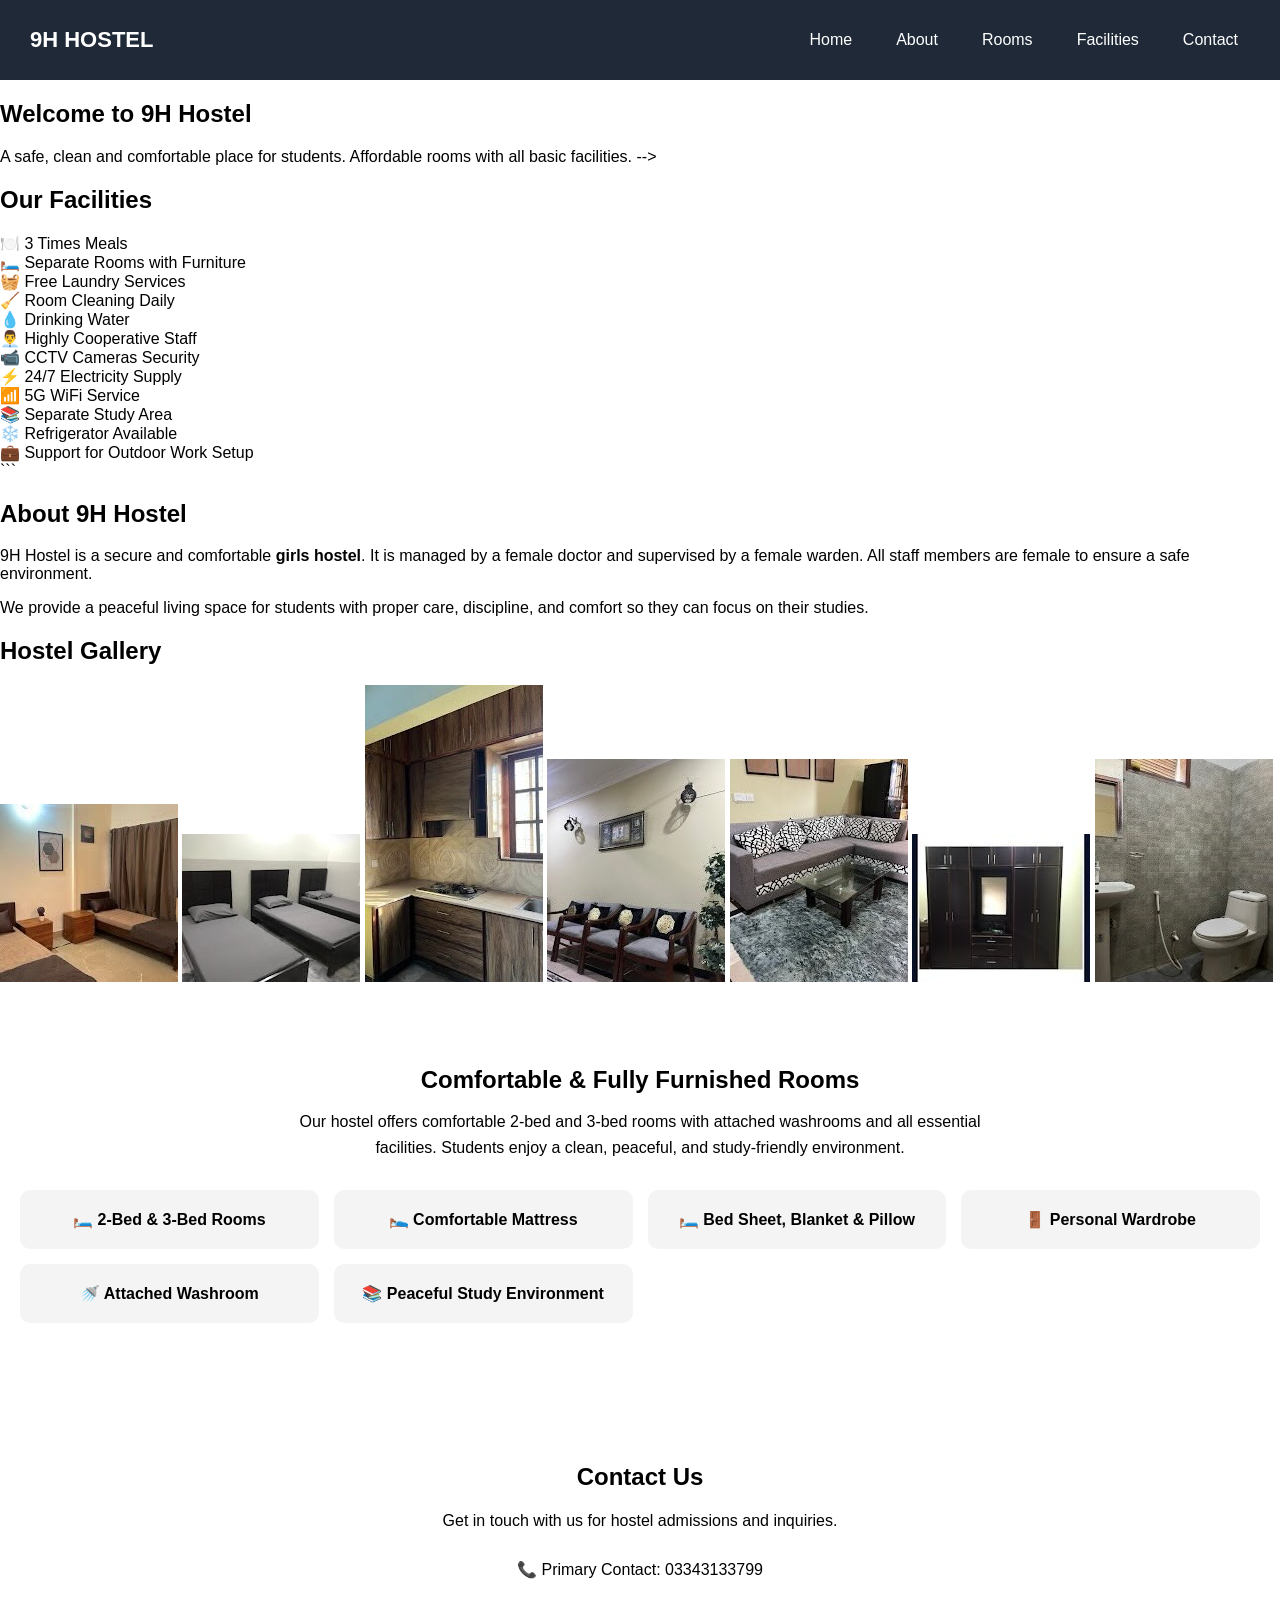
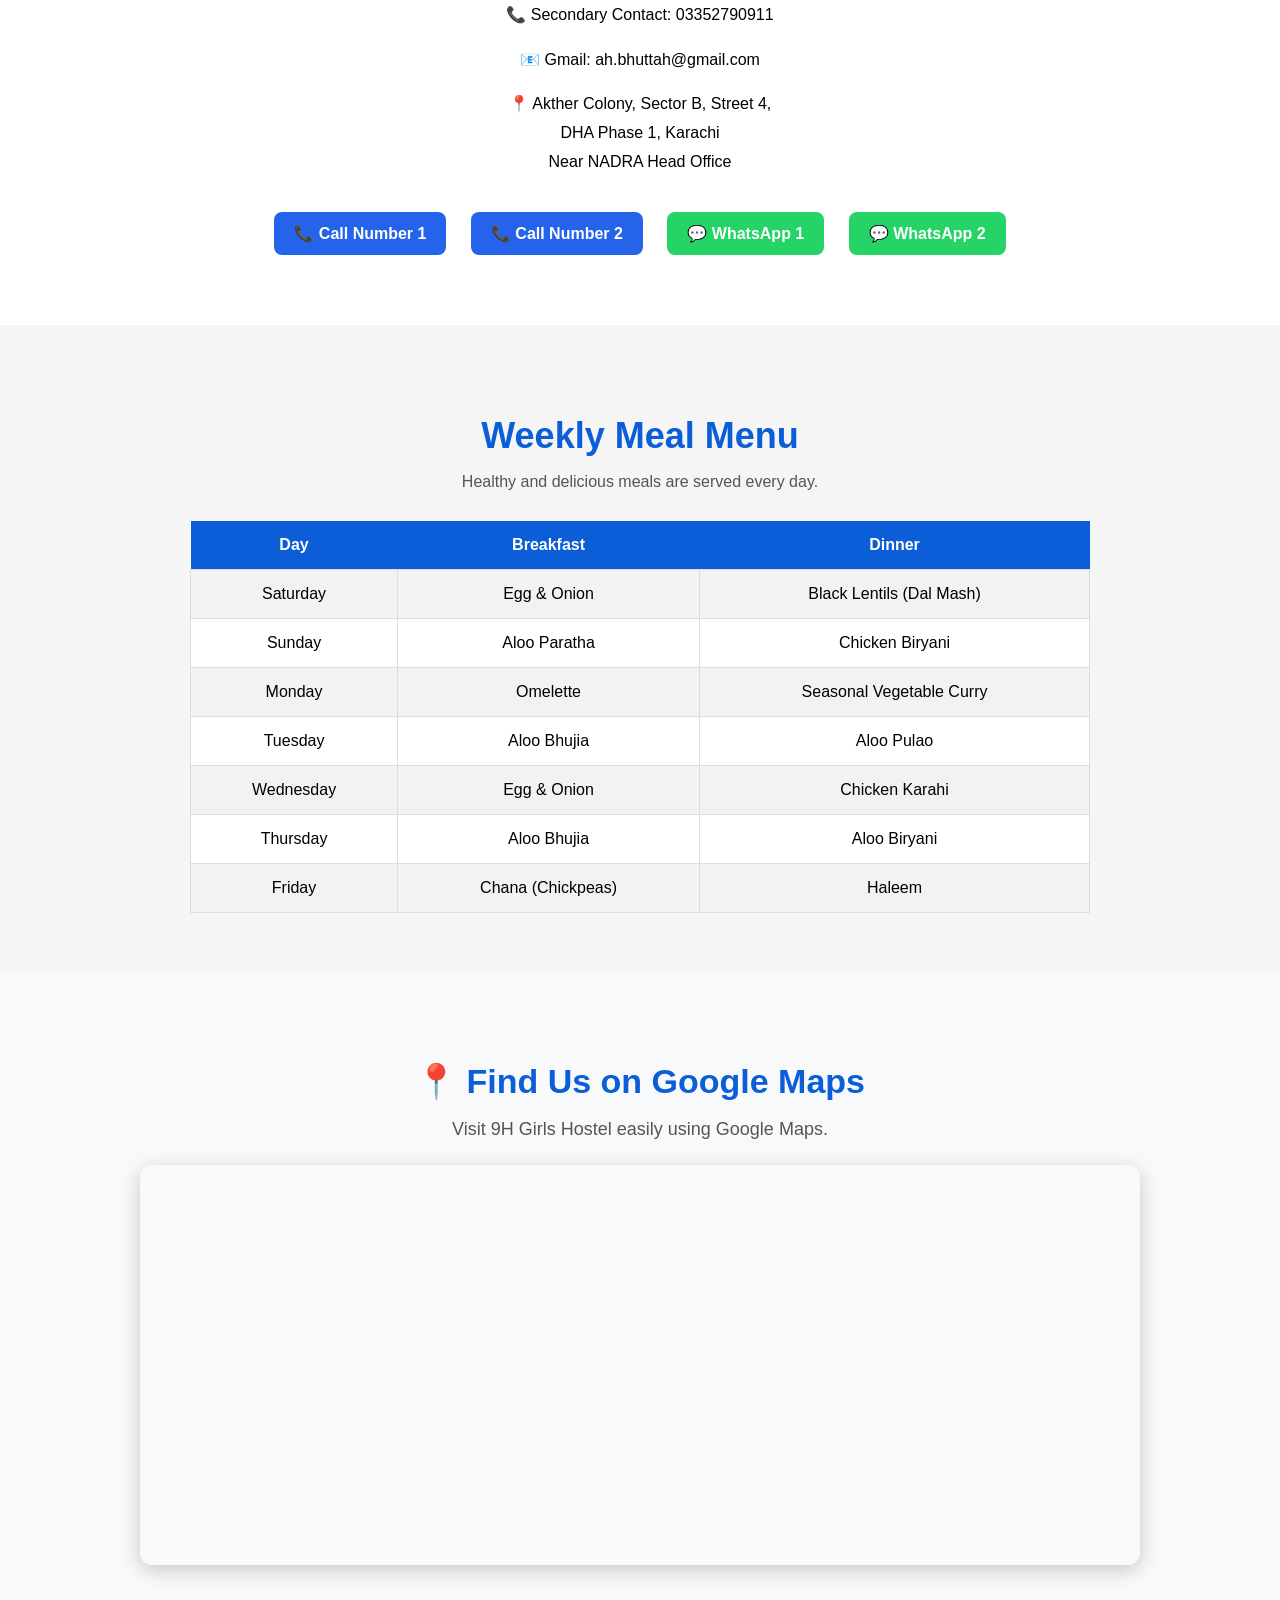
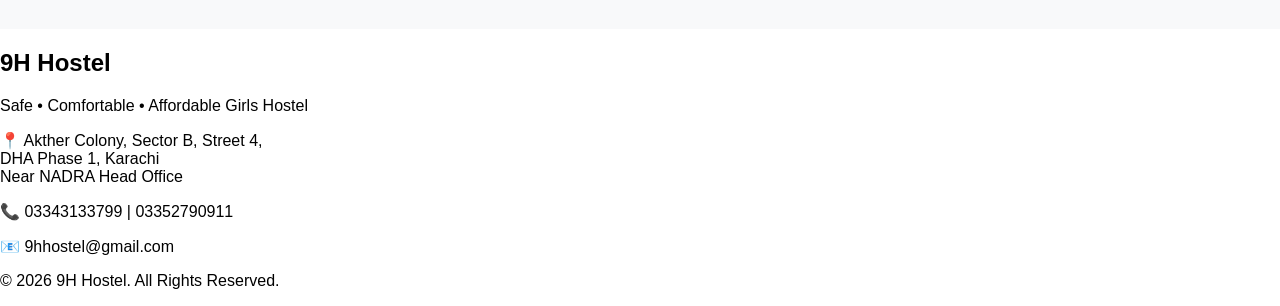
<file: index.html>
<!DOCTYPE html> <html> <head>

    <meta charset="UTF-8">

    <meta name="viewport" content="width=device-width, initial-scale=1.0">

    <title>9H Girls Hostel | Safe & Comfortable Girls Hostel in Karachi</title>

    <meta name="description" content="9H Girls Hostel provides safe, clean and affordable accommodation for students in DHA Phase 1, Karachi. We offer furnished rooms, meals, Wi-Fi, security and a peaceful study environment.">

    <meta name="keywords" content="Girls Hostel Karachi, Girls Hostel DHA Phase 1, Student Hostel Karachi, 9H Girls Hostel, Hostel Near NADRA Head Office, Girls Accommodation Karachi">

    <meta name="author" content="9H Girls Hostel">

<link rel="stylesheet" href="https://unpkg.com/aos@2.3.4/dist/aos.css">

<link rel="stylesheet" href="style.css">
</head>
  <title>9H Hostel</title>
  <link rel="stylesheet" href="style.css">
</head> <body> <!-- NAVBAR START --> <header class="navbar"> <div class="logo">9H HOSTEL</div> <ul class="nav-links"> <li><a href="#home">Home</a></li> <li><a href="#about">About</a></li> <li><a href="#rooms">Rooms</a></li> <li><a href="#facilities">Facilities</a></li> <li><a href="#contact">Contact</a></li> </ul> </header> <!-- NAVBAR END --> 
 <!-- HERO SECTION START --> <section id="home" class="hero"> <div class="hero-content"> <h1>Welcome to 9H Hostel</h1> <p> A safe, clean and comfortable place for students. Affordable rooms with all basic facilities.
   --> <section id="facilities" class="facilities"> <h2>Our Facilities</h2> <div class="facilities-grid"> <div class="facility-card">🍽️ 3 Times Meals</div> <div class="facility-card">🛏️ Separate Rooms with Furniture</div> <div class="facility-card">🧺 Free Laundry Services</div> <div class="facility-card">🧹 Room Cleaning Daily</div> <div class="facility-card">💧 Drinking Water</div> <div class="facility-card">👨‍💼 Highly Cooperative Staff</div> <div class="facility-card">📹 CCTV Cameras Security</div> <div class="facility-card">⚡ 24/7 Electricity Supply</div> <div class="facility-card">📶 5G WiFi Service</div> <div class="facility-card">📚 Separate Study Area</div> <div class="facility-card">❄️ Refrigerator Available</div> <div class="facility-card">💼 Support for Outdoor Work Setup</div> </div> </section> <!-- FACILITIES SECTION END --> ```
   <!-- ABOUT SECTION START -->
<section id="about" class="about" data-aos="fade-up">

  <div class="about-container">

    <h2>About 9H Hostel</h2>

    <p>
      9H Hostel is a secure and comfortable <b>girls hostel</b>.
      It is managed by a female doctor and supervised by a female warden.
      All staff members are female to ensure a safe environment.
    </p>

    <p>
      We provide a peaceful living space for students with proper care,
      discipline, and comfort so they can focus on their studies.
    </p>

    
    </div>

  </div>

</section>
<!-- ABOUT SECTION END -->
<section id="gallery" data-aos="fade-up">
  <h2>Hostel Gallery</h2>

  <div class="gallery">
    <img src="images/bedroom.jpg" alt="Bedroom">
    <img src="images/bedroom2.jpg" alt="Bedroom 2">
    <img src="images/kitchen.jpg" alt="Kitchen">
    <img src="images/lounge.jpg" alt="Lounge">
    <img src="images/sofa.jpg" alt="Sofa">
    <img src="images/wadrobe.jpg" alt="Wardrobe">
    <img src="images/washroom.jpg" alt="Washroom">
  </div>
</section>   
 <!-- ROOMS SECTION START -->

<section id="rooms" class="rooms" data-aos="fade-up">

  <h2>Comfortable & Fully Furnished Rooms</h2>

  <p>
    Our hostel offers comfortable 2-bed and 3-bed rooms with attached washrooms
    and all essential facilities. Students enjoy a clean, peaceful, and
    study-friendly environment.
  </p>

  <div class="rooms-grid">

    <div class="room-card">
      🛏️ 2-Bed & 3-Bed Rooms
    </div>

    <div class="room-card">
      🛌 Comfortable Mattress
    </div>

    <div class="room-card">
      🛏️ Bed Sheet, Blanket & Pillow
    </div>

    <div class="room-card">
      🚪 Personal Wardrobe
    </div>

    <div class="room-card">
      🚿 Attached Washroom
    </div>

    <div class="room-card">
      📚 Peaceful Study Environment
    </div>

  </div>

</section>

<!-- ROOMS SECTION END -->   
<!-- CONTACT SECTION START -->

<section id="contact" class="contact" data-aos="fade-up">

  <h2>Contact Us</h2>

  <p>Get in touch with us for hostel admissions and inquiries.</p>

  <div class="contact-info">

    <p>📞 Primary Contact: 03343133799</p>

    <p>📞 Secondary Contact: 03352790911</p>

    <p>📧 Gmail: ah.bhuttah@gmail.com</p>

    <p>
      📍 Akther Colony, Sector B, Street 4,<br>
      DHA Phase 1, Karachi<br>
      Near NADRA Head Office
    </p>

  </div>

  <div class="contact-buttons">

    <a href="tel:+923343133799" class="call-btn">
      📞 Call Number 1
    </a>

    <a href="tel:+923352790911" class="call-btn">
      📞 Call Number 2
    </a>

    <a href="https://wa.me/923343133799" target="_blank" class="whatsapp-btn">
      💬 WhatsApp 1
    </a>

    <a href="https://wa.me/923352790911" target="_blank" class="whatsapp-btn">
      💬 WhatsApp 2
    </a>

  </div>

</section>

<!-- CONTACT SECTION END -->
<!-- WEEKLY MEAL MENU SECTION START -->

<section id="menu" class="menu" data-aos="fade-up">

  <h2>Weekly Meal Menu</h2>
  <p>Healthy and delicious meals are served every day.</p>

  <div class="menu-table">

    <table>
      <tr>
        <th>Day</th>
        <th>Breakfast</th>
        <th>Dinner</th>
      </tr>

      <tr>
        <td>Saturday</td>
        <td>Egg & Onion</td>
        <td>Black Lentils (Dal Mash)</td>
      </tr>

      <tr>
        <td>Sunday</td>
        <td>Aloo Paratha</td>
        <td>Chicken Biryani</td>
      </tr>

      <tr>
        <td>Monday</td>
        <td>Omelette</td>
        <td>Seasonal Vegetable Curry</td>
      </tr>

      <tr>
        <td>Tuesday</td>
        <td>Aloo Bhujia</td>
        <td>Aloo Pulao</td>
      </tr>

      <tr>
        <td>Wednesday</td>
        <td>Egg & Onion</td>
        <td>Chicken Karahi</td>
      </tr>

      <tr>
        <td>Thursday</td>
        <td>Aloo Bhujia</td>
        <td>Aloo Biryani</td>
      </tr>

      <tr>
        <td>Friday</td>
        <td>Chana (Chickpeas)</td>
        <td>Haleem</td>
      </tr>

    </table>

  </div>

</section>

<!-- WEEKLY MEAL MENU SECTION END -->
 <!-- GOOGLE MAPS SECTION START -->

<section id="location" class="location" data-aos="fade-up">
    <h2>📍 Find Us on Google Maps</h2>

    <p>Visit 9H Girls Hostel easily using Google Maps.</p>

    <iframe
        src="https://www.google.com/maps/embed?pb=!1m18!1m12!1m3!1d3620.7200511533383!2d67.07142607552764!3d24.839245577943117!2m3!1f0!2f0!3f0!3m2!1i1024!2i768!4f13.1!3m3!1m2!1s0x3eb33d33022d6c7f%3A0x25e4f861cb5e87e3!2s9H%20Girls%20Hostel!5e0!3m2!1sen!2s!4v1783111095379!5m2!1sen!2s"
        width="100%"
        height="400"
        style="border:0;"
        allowfullscreen=""
        loading="lazy">
    </iframe>

</section>

<!-- GOOGLE MAPS SECTION END -->
<!-- FOOTER SECTION START -->
<footer class="footer" data-aos="fade-up">


  <h2>9H Hostel</h2>

  <p>Safe • Comfortable • Affordable Girls Hostel</p>

  <p>
    📍 Akther Colony, Sector B, Street 4,<br>
    DHA Phase 1, Karachi<br>
    Near NADRA Head Office
  </p>

  <p>📞 03343133799 | 03352790911</p>

  <p>📧 9hhostel@gmail.com</p>

  <p class="copyright">
    © 2026 9H Hostel. All Rights Reserved.
  </p>

</footer>

<!-- FOOTER SECTION END -->
<script src="https://unpkg.com/aos@2.3.4/dist/aos.js"></script>

<script>
AOS.init({
  duration: 1000,
  once: true
});
</script>

</body>
</html>
</file>
<file: style.css>
body { margin: 0; font-family: Arial, sans-serif; } /* NAVBAR START */ .navbar { display: flex; justify-content: space-between; align-items: center; background: #1f2937; padding: 15px 30px; } .logo { color: white; font-size: 22px; font-weight: bold; } .nav-links { list-style: none; display: flex; gap: 20px; } .nav-links a {
  color: white;
  text-decoration: none;
  padding: 8px 12px;
  border-radius: 5px;
  transition: all 0.3s ease;
}

.nav-links a:hover {
  background: #3b82f6;
  transform: translateY(-2px);
}
  display: grid;
  grid-template-columns: repeat(auto-fit, minmax(250px, 1fr));
  gap: 15px;
  padding: 20px;
}

.gallery img {
  width: 100%;
  height: 250px;
  object-fit: cover;
  border-radius: 10px;
  transition: transform 0.4s ease, box-shadow 0.4s ease;
}

.gallery img:hover {
  transform: scale(1.05);
  box-shadow: 0 10px 25px rgba(0, 0, 0, 0.25);
}
/* ROOMS SECTION */

.rooms {
  padding: 60px 20px;
  text-align: center;
}

.rooms h2 {
  margin-bottom: 15px;
}

.rooms p {
  max-width: 700px;
  margin: 0 auto 30px;
  line-height: 1.6;
}

.rooms-grid {
  display: grid;
  grid-template-columns: repeat(auto-fit, minmax(250px, 1fr));
  gap: 15px;
}

.room-card {
  background: #f4f4f4;
  padding: 20px;
  border-radius: 10px;
  font-weight: bold;
  transition: all 0.3s ease;
}

.room-card:hover {
  transform: translateY(-8px);
  box-shadow: 0 12px 25px rgba(0, 0, 0, 0.18);
}
/* CONTACT SECTION */

.contact {
  padding: 60px 20px;
  text-align: center;
}

.contact h2 {
  margin-bottom: 15px;
}

.contact p {
  line-height: 1.8;
}

.contact-info {
  margin: 20px 0;
}

.contact-buttons {
  margin-top: 25px;
}

.call-btn,
.whatsapp-btn {
  display: inline-block;
  margin: 10px;
  padding: 12px 20px;
  text-decoration: none;
  border-radius: 8px;
  font-weight: bold;
}

.call-btn {
  background: #2563eb;
  color: white;
}

.whatsapp-btn {
  background: #25d366;
  color: white;
}
/* =========================
 /* ===== Weekly Meal Menu ===== */

.menu {
    padding: 60px 20px;
    background-color: #f5f5f5;
    text-align: center;
}

.menu h2 {
    color: #0b5ed7;
    font-size: 36px;
    margin-bottom: 10px;
}

.menu p {
    color: #555;
    margin-bottom: 30px;
}

.menu table {
    width: 90%;
    max-width: 900px;
    margin: auto;
    border-collapse: collapse;
    background: white;
}

.menu th {
    background-color: #0b5ed7;
    color: white;
    padding: 15px;
}

.menu td {
    border: 1px solid #ddd;
    padding: 15px;
}

.menu tr:nth-child(even) {
    background-color: #f2f2f2;
}
.menu tr:hover {
    background-color: #dbeafe;
}

/* ===== GOOGLE MAPS ===== */

.location {
    padding: 60px 20px;
    text-align: center;
    background: #f8f9fa;
}

.location h2 {
    font-size: 34px;
    margin-bottom: 10px;
    color: #0b5ed7;
}

.location p {
    margin-bottom: 25px;
    color: #555;
    font-size: 18px;
}

.location iframe {
    width: 100%;
    max-width: 1000px;
    border-radius: 12px;
    box-shadow: 0 5px 20px rgba(0,0,0,0.2);
}
</file>
